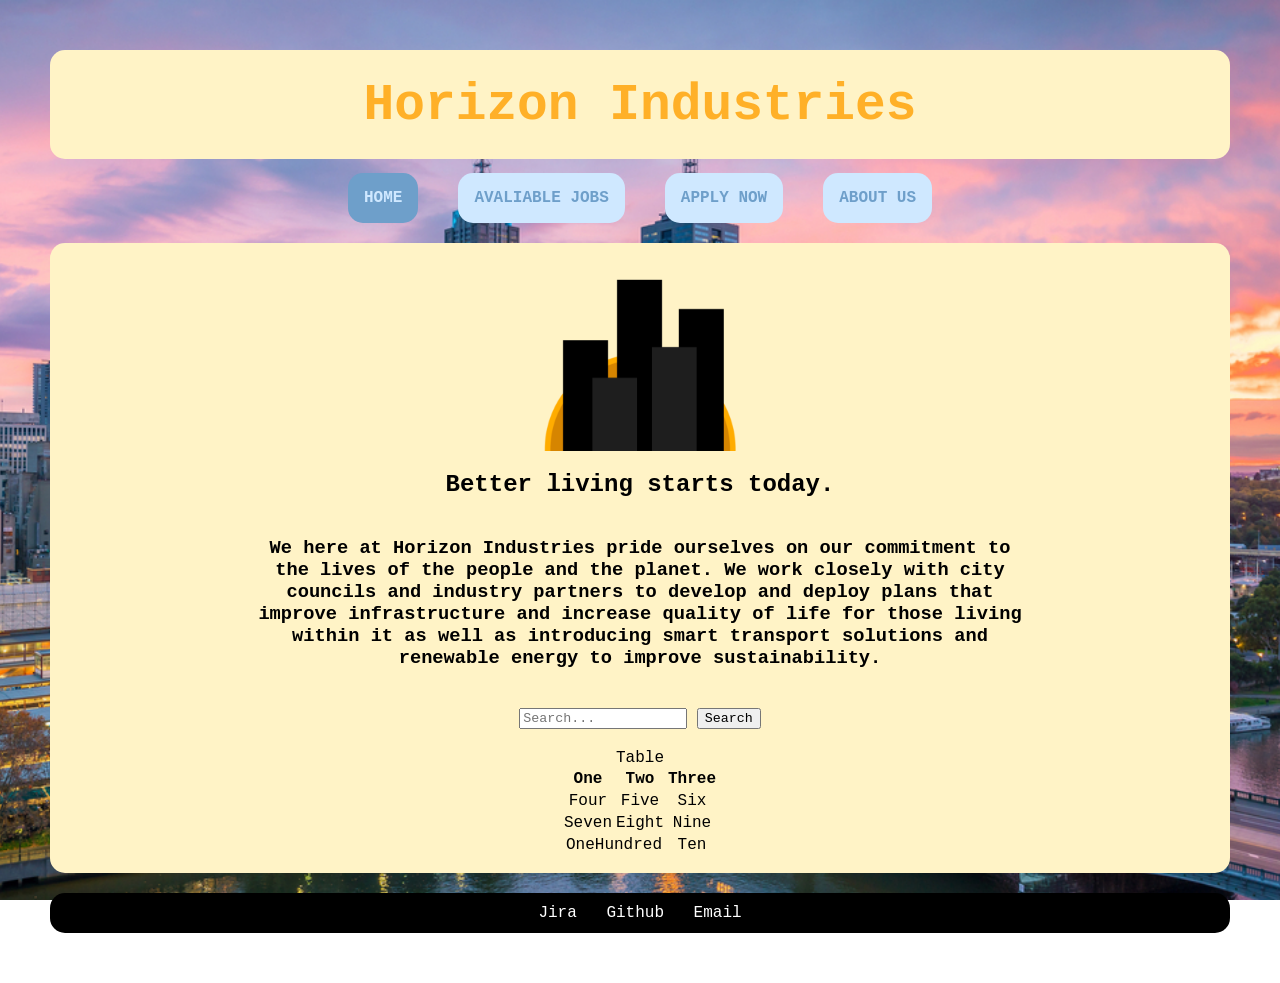
<file: index.html>
<!DOCTYPE html>
<html lang="en">
    <head>
    <meta charset="utf-8">
    <meta name="description" content="The landing page for Horizon Industries' job application site">
    <meta name="keywords" content="application, jobs, apply, work, Horizon Industries">
    <meta name="author" content="Daniel Colegrove">
    <title>Welcome!</title>
    <link rel="stylesheet" href="styles/styles.css">
        <style>
            footer {
                display: flex; /* Makes the footer container a flexbox */
                height: 40px;
                background-color: black;
                color: aliceblue;
                align-items: center;
                justify-content: center;
                border-radius: 15px; /* Curves the edges of the footer */
                margin-top: 20px;
            }

            footer ul {
                list-style-type: none; /* Remove bullet points */
                padding: 0;
                margin: 0;
                overflow: hidden;
            }

            footer li {
                display: inline; /* Display list items in a horizontal line */
                margin-left: 10px; /* Add some spacing between items */
                margin-right: 10px;
            }

            footer a {
                text-decoration: none;
                color: rgb(255, 255, 255);
            }

            footer a:hover {
                background-color: #aeaeae;
                color: #383838;
            }
        </style>
    </head>
    <body>
        <header>
            <h1>Horizon Industries</h1>
        </header>
        <nav>
            <a href="index.html" class="CurrentPage">HOME</a>
            <a href="jobs.html">AVALIABLE JOBS</a>
            <a href="apply.html">APPLY NOW</a>
            <a href="about.html">ABOUT US</a>
        </nav>
        <div id="Page" style="flex-flow: column;">
            <a href="images/logo.png">  <img src="images/logo.png" alt="Our logo" title="Logo" style="display: flex; height: 15vw;"></a>
            <h2>Better living starts today.</h2>
            <h3 style="width: clamp(50vw, 60vw, 100%);">We here at Horizon Industries pride ourselves on our commitment to the lives of the people and the planet. We work closely with city councils and industry partners to develop and deploy plans that improve infrastructure and increase quality of life for those living within it as well as introducing smart transport solutions and renewable energy to improve sustainability.</h3>
            <form action="search" method="GET" style="margin: 20px;">
                <input type="search" name="q" placeholder="Search..." aria-label="Search">
                <button type="submit">Search</button>
            </form>
            <table style="outline: 2px; outline-color: black;">
                <caption>Table</caption>
                <thead>
                    <tr>
                        <th>One</th>
                        <th>Two</th>
                        <th>Three</th>
                    </tr>
                </thead>
                <tbody>
                    <tr>
                        <td>Four</td>
                        <td>Five</td>
                        <td>Six</td>
                    </tr>
                    <tr>
                        <td>Seven</td>
                        <td>Eight</td>
                        <td>Nine</td>
                    </tr>
                </tbody>
                <tfoot>
                    <tr>   
                        <td colspan="2">OneHundred</td>
                        <td>Ten</td>
                    </tr>
                </tfoot>
            </table>
        </div>
        <footer>
            <ul>
                <li><a href="https://danielco.atlassian.net/jira/software/projects/PROJPT1/summary">Jira</a></li>
                <li><a href="https://github.com/105918849/Class-13-Group-2-Project.git">Github</a></li>
                <li><a href="mailto:info@horizonindustries.com">Email</a></li>
            </ul>
        </footer>
    </body>
</html>
</file>
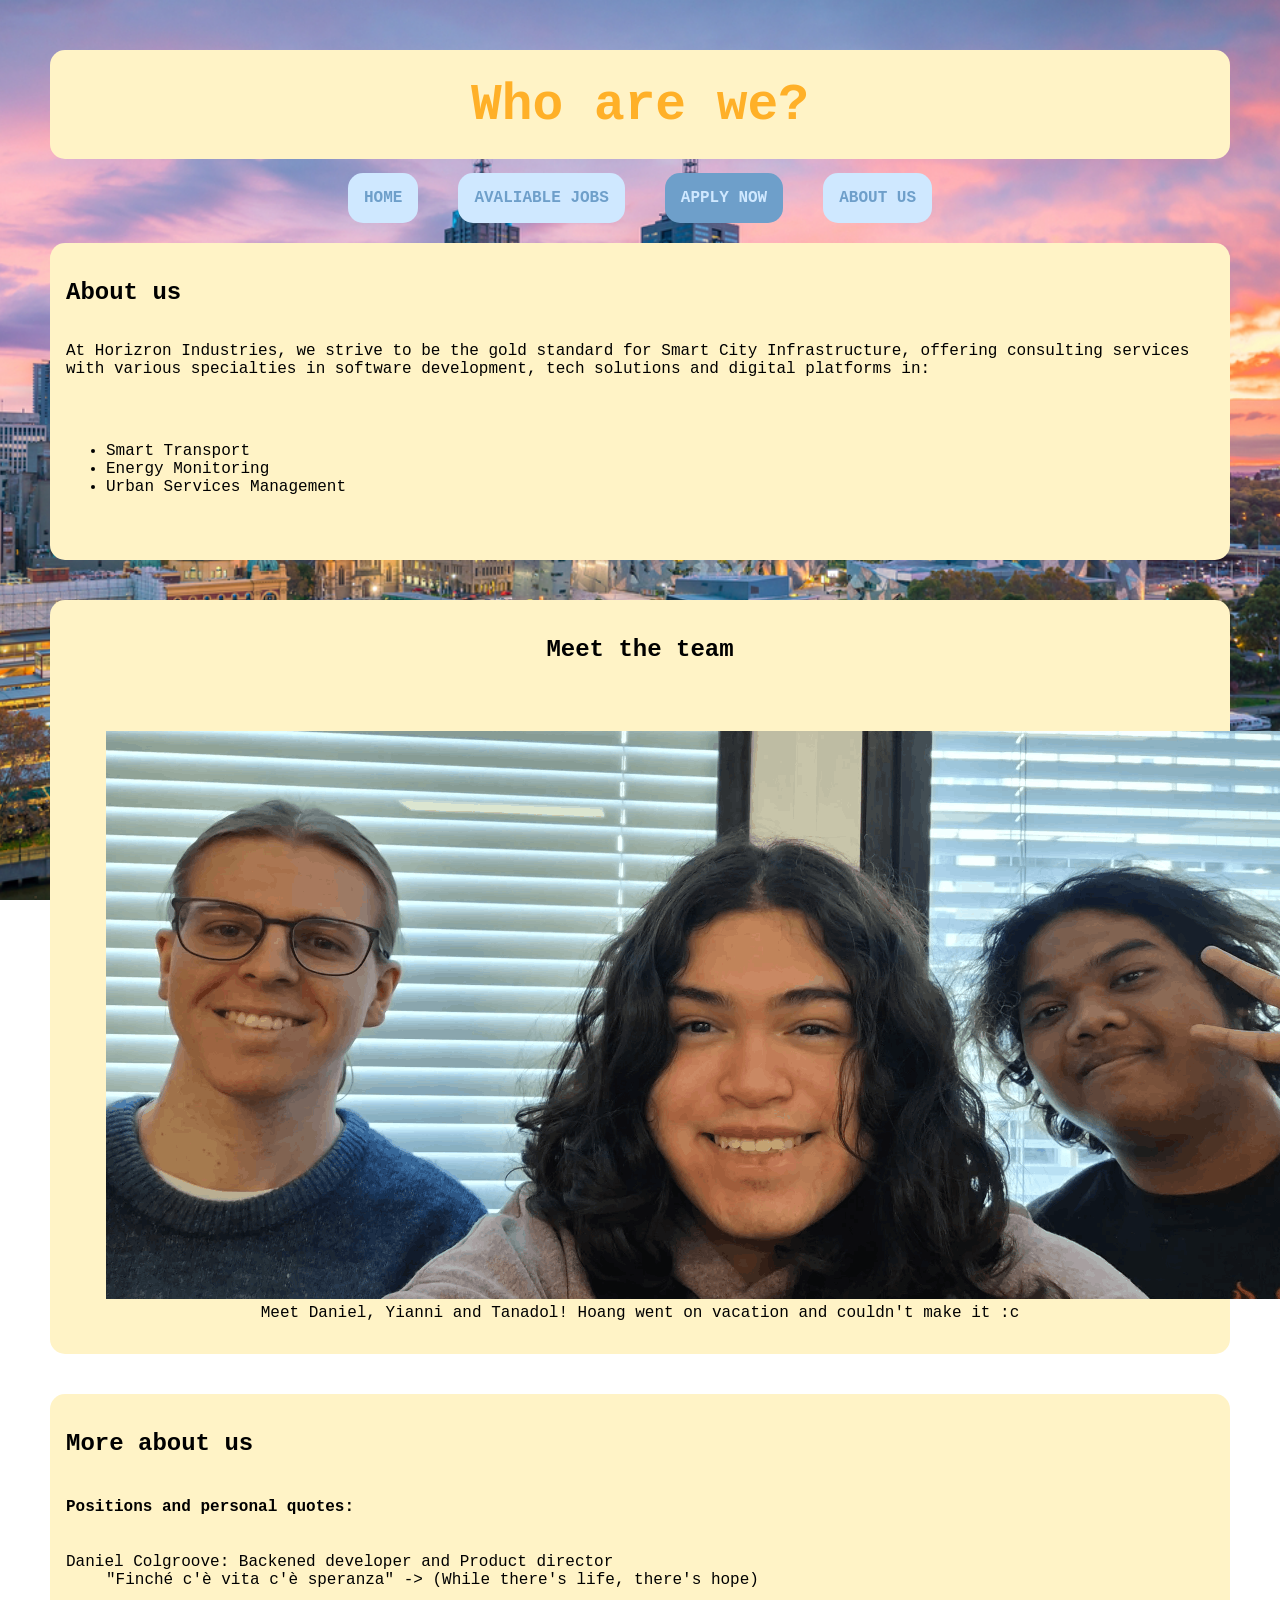
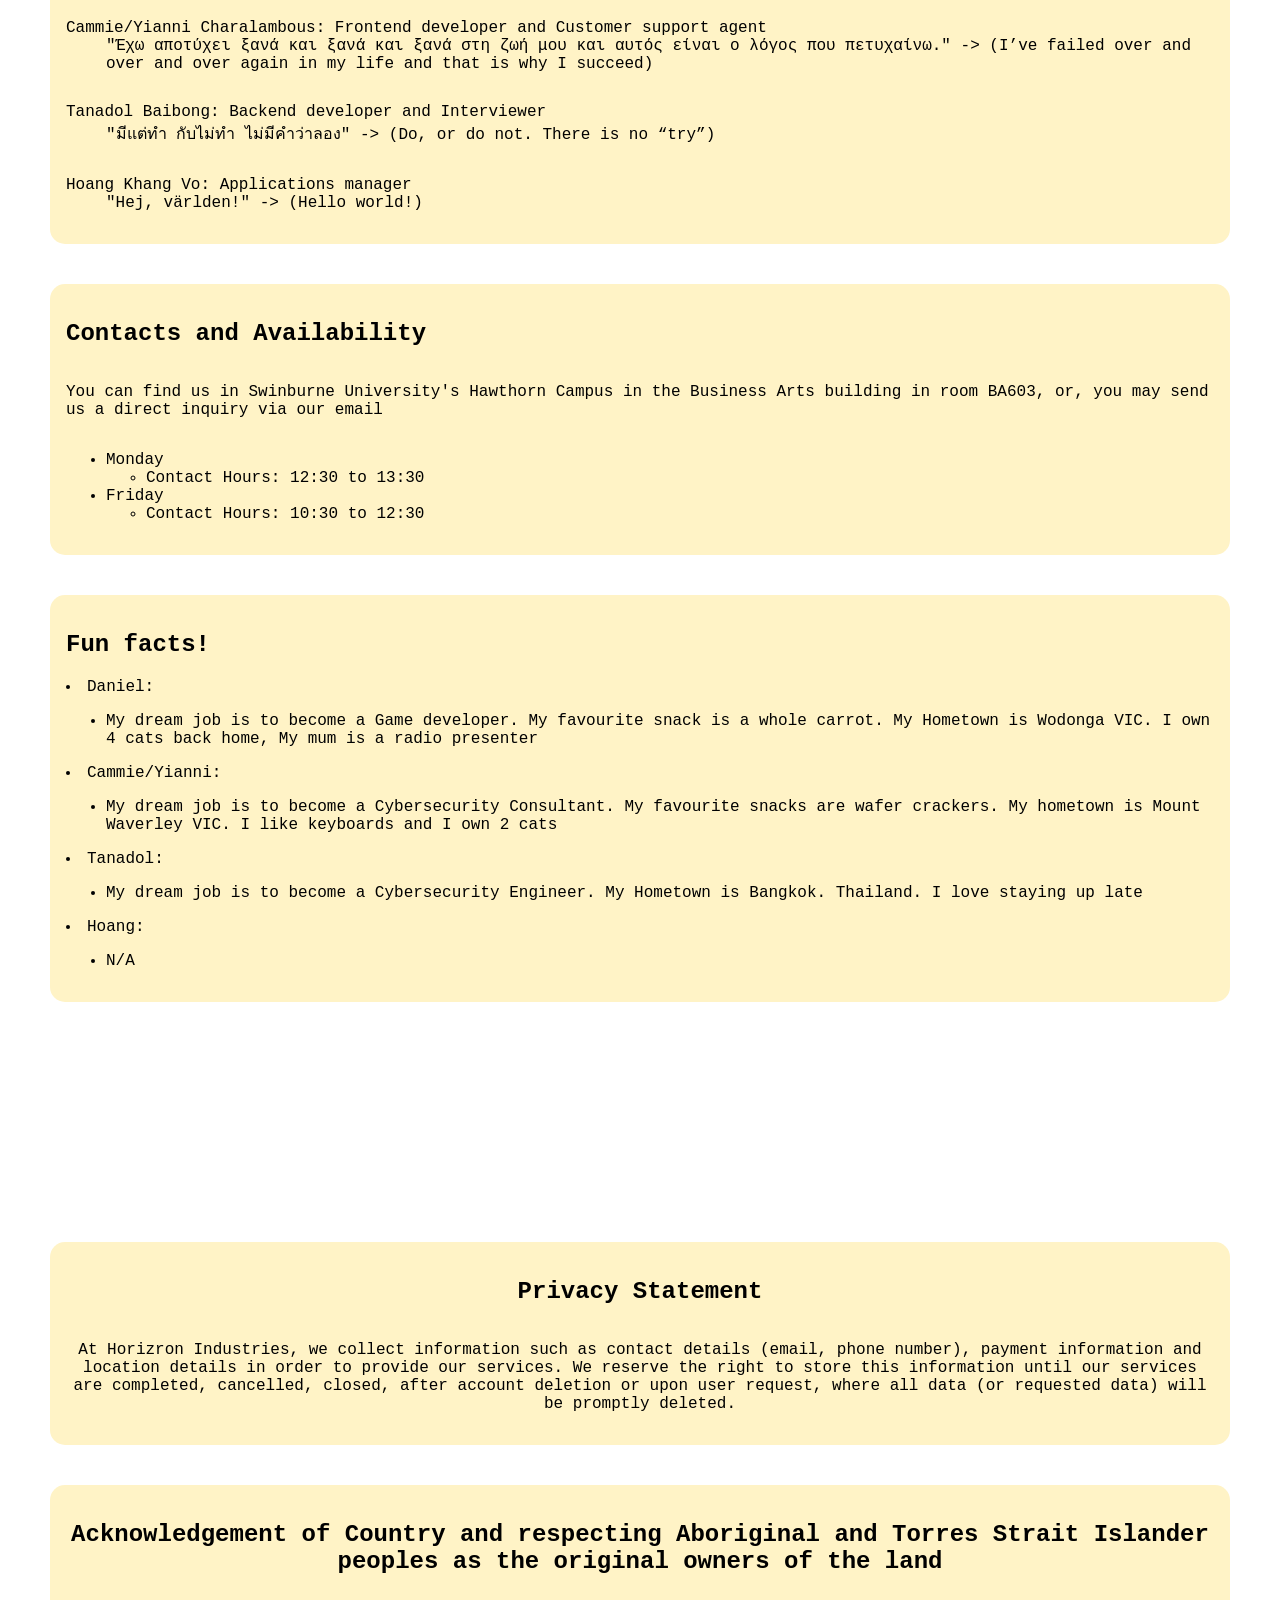
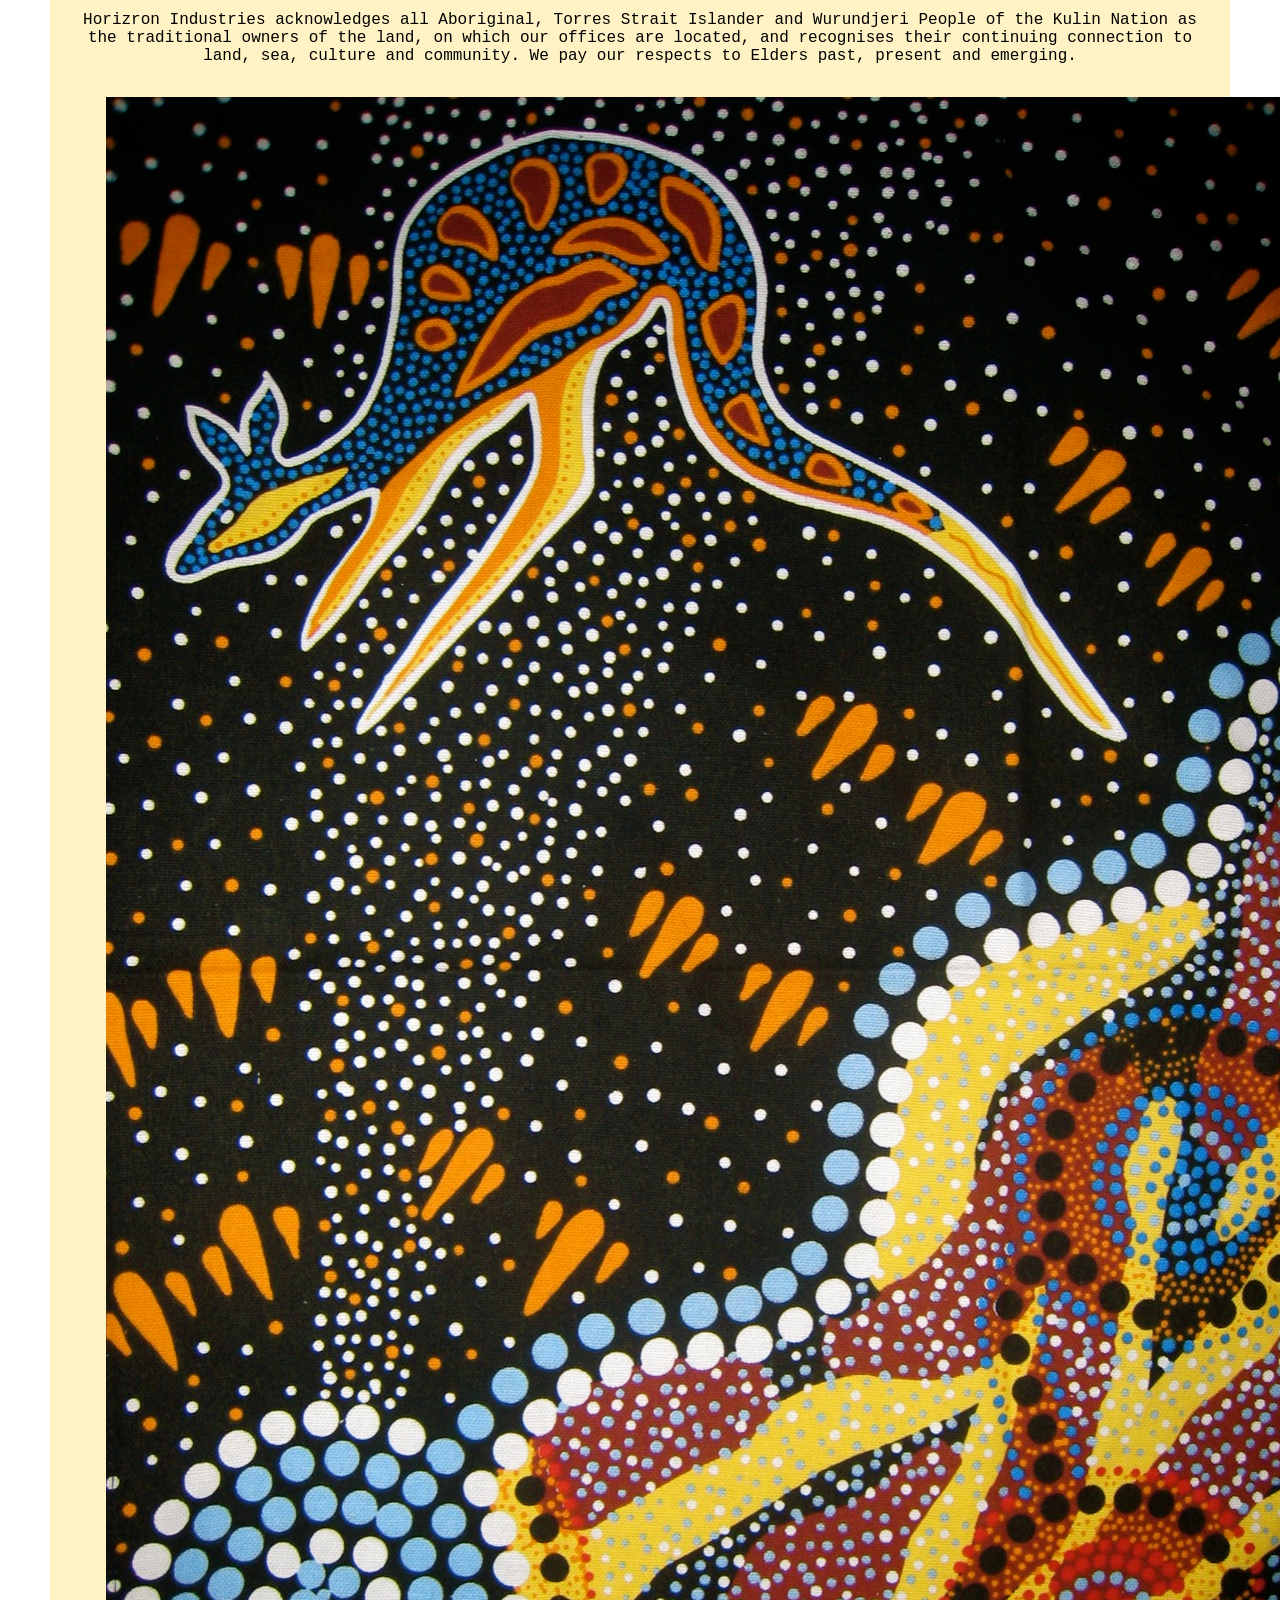
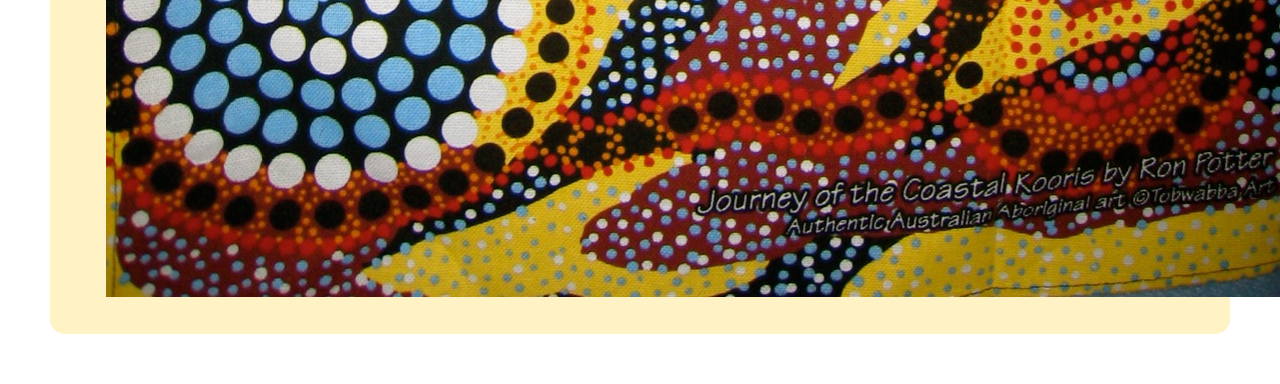
<file: about.html>
<!DOCTYPE html>
<html lang="en">
<head>
    <meta charset="UTF-8">
    <meta name="viewport" content="width=device-width, initial-scale=1.0">
    <meta name="description" content="About our smart city infrastructure company">
    <meta name="keywords" content="City, Smart, Technology, Infrastructure, Future, Building, Development, Mission">
    <meta name="author" content="106524661, Cammie/Yianni">
    <title>About Horizron Industries</title>
    <link rel="stylesheet" href="styles/styles.css">
        <style>
            #Page {
                display: flex;
                flex-direction: column;
                flex-wrap: nowrap;
                justify-content: space-evenly;
                align-items: stretch;
                align-content: normal;
            }

            #Details {
                display: flex;
                flex-direction: row;
                flex-wrap: nowrap;
                justify-content: space-between;
                align-content: normal;
            }

            fieldset {
                border-color: rgb(255, 176, 40);
            }
        </style>
</head> 
<body>
       <header>
            <h1>Who are we?</h1>
        </header>
        <nav>
            <a href="index.html">HOME</a>
            <a href="jobs.html">AVALIABLE JOBS</a>
            <a href="apply.html" class="CurrentPage">APPLY NOW</a>
            <a href="about.html">ABOUT US</a>
        </nav>
    <section>
        <div id="Details" style="flex-flow: column;">
        <h2>About us</h2>
            <p>
                At Horizron Industries, we strive to be the gold standard for Smart City Infrastructure, offering consulting services with various specialties in software development, tech solutions and digital platforms in:
            </p>
            <p>
                <ul>
                    <li>Smart Transport</li>
                    <li>Energy Monitoring</li>
                    <li>Urban Services Management</li>
                </ul>
            </p>
        </div>
    </section>

    <div style="height: 40px;"></div>

    <section>
        <div id="Page" style="flex-flow: column;">
        <h2>Meet the team</h2>
            <p></p>
            <figure>
                <img id="groupphoto" src="images/group.png" alt="A group photo showcasing Daniel, Yianni and Tanadol">
                <figcaption>Meet Daniel, Yianni and Tanadol! Hoang went on vacation and couldn't make it :c</figcaption>
            </figure>
        </div>
    </section>

    <div style="height: 40px;"></div>

    <section>
        <div id="Details" style="flex-flow: column;">
        <h2>More about us</h2>
            <h4>Positions and personal quotes:</h4>
                <dl>
                    <dt>Daniel Colgroove: Backened developer and Product director</dt>
                    <dd>"Finché c'è vita c'è speranza" -> (While there's life, there's hope)</dd>
<div style="height: 30px;"></div>
                    <dt>Cammie/Yianni Charalambous: Frontend developer and Customer support agent</dt>
                    <!--credit https://www.greekpod101.com/blog/2021/03/04/greek-quotes/-->
                    <dd>"Έχω αποτύχει ξανά και ξανά και ξανά στη ζωή μου και αυτός είναι ο λόγος που πετυχαίνω." -> (I’ve failed over and over and over again in my life and that is why I succeed)</dd>
<div style="height: 30px;"></div>
                    <dt>Tanadol Baibong: Backend developer and Interviewer</dt>
                    <dd>"มีแต่ทำ กับไม่ทำ ไม่มีคำว่าลอง" -> (Do, or do not. There is no “try”)</dd>
<div style="height: 30px;"></div>
                    <dt>Hoang Khang Vo: Applications manager</dt>
                    <!--credit https://www.deepl.com/en/translator-->
                    <dd>"Hej, världen!" -> (Hello world!)</dd>
                </dl>
        </div>
    </section>

<div style="height: 40px;"></div>

    <section>
        <div id="Details" style="flex-flow: column;">
        <h2>Contacts and Availability</h2>
            <p>You can find us in Swinburne University's Hawthorn Campus in the Business Arts building in room BA603, or, you may send us a direct inquiry via our email</p>
            <ul>
                <li>Monday
                    <ul>
                        <li>Contact Hours: <time>12:30</time> to <time>13:30</time></li>
                    </ul>
                </li>
                <li>Friday
                    <ul>
                        <li>Contact Hours: <time>10:30</time> to <time>12:30</time></li>
                    </ul>
                </li>
            </ul>
        </div>
    </section>

<div style="height: 40px;"></div>

    <section>
        <div id="Details" style="flex-flow: column;">
        <h1>Fun facts!</h1>
                <li>Daniel:
                    <ul>
                        <li>My dream job is to become a Game developer. My favourite snack is a whole carrot. My Hometown is Wodonga VIC. I own 4 cats back home, My mum is a radio presenter</li>
                    </ul>
                </li>
                <li>Cammie/Yianni:
                    <ul>
                        <li>My dream job is to become a Cybersecurity Consultant. My favourite snacks are wafer crackers. My hometown is Mount Waverley VIC. I like keyboards and I own 2 cats</li>
                    </ul>
                </li>
                <li>Tanadol:
                    <ul>
                        <li>My dream job is to become a Cybersecurity Engineer. My Hometown is Bangkok. Thailand. I love staying up late</li>
                    </ul>
                </li>
                <li>Hoang:
                    <ul>
                        <li>N/A</li>
                    </ul>
                </li>
            </ul>
        </div>
    </section>

    <div style="height: 240px;"></div>

    <section>
        <div id="Page" style="flex-flow: column;">
        <h2>Privacy Statement</h2>
        <p>At Horizron Industries, we collect information such as contact details (email, phone number), payment information and location details in order to provide our services. We reserve the right to store this information until our services are completed, cancelled, closed, after account deletion or upon user request, where all data (or requested data) will be promptly deleted.</p>
       </div>
    </section>

<div style="height: 40px;"></div>

    <section>
        <div id="Page" style="flex-flow: column;">
            <h1>Acknowledgement of Country and respecting Aboriginal and Torres Strait Islander peoples as the original owners of the land</h1>
                <p>Horizron Industries acknowledges all Aboriginal, Torres Strait Islander and Wurundjeri People of the Kulin Nation as the traditional owners of the land, on which our offices are located, and recognises their continuing connection to land, sea, culture and community. We pay our respects to Elders past, present and emerging.</p>
                    <aside>
                        <figure>
                            <!--credit https://www.flickr.com/photos/cogdog/1633371567-->
                            <img id="painting" src="images/painting.jpg" alt="Painting">
                            <figcaption></figcaption>
                        </figure>
                    </aside>
            </div>
    </section>
</body>
</html>
</file>
<file: styles/styles.css>
html {
    background-image: url(../images/background.jpg); /* Image sourced from shutterstock.com */
    background-repeat: no-repeat; /* Prevents the image from tiling */
    background-size: cover; /* Scales image to fill the page without distortion */
    background-position: center; /* Centers the image within the element */
    background-attachment: fixed; /* Keeps background fixed during scroll */
}

* {
    font-family: 'Courier New', Courier, monospace;
}

body {
    margin: 50px;
}

header {
    font-size: clamp(1em, 2vw, 2vw);
    text-align: center;
    background-color: rgb(255, 243, 198);
    border-radius: 15px; /* Curves the edges of the header */
}

header h1 {
    color: rgb(255, 176, 40);
    text-align: center;
    padding: 0.5em;
}

nav {
    display: flex;
    justify-content: center;
}

nav a {
    text-decoration: none; /* Removes underline */
    background-color: rgb(207, 232, 255);
    display: flex;
    padding: 1em;
    border-radius: 15px;
    margin: 20px;
    margin-top: -20px;
    color: rgb(110, 159, 202);
    font-weight: bold;
}

nav a:hover{
    background-color: rgb(158, 176, 194);
	color: rgb(67, 109, 145);
}

.CurrentPage {
	background-color: rgb(110, 159, 202);
	color: rgb(207, 232, 255);
}

.CurrentPage:hover {
    background-color: rgb(67, 109, 145);
	color: rgb(158, 176, 194);
}

#Page {
    display: flex; /* Makes the page container a flexbox */
    padding: 1em;
    background-color: rgb(255, 243, 198);
    align-items: center;
    text-align: center;
    border-radius: 15px; /* Curves the edges of the page */
}

#Details {
    display: flex; /* Makes the page container a flexbox */
    padding: 1em;
    background-color: rgb(255, 243, 198);
    align-items: right;
    text-align: space-between;
    border-radius: 15px; /* Curves the edges of the page */
}

.page {
    display: inline-block;
}

.look { 
    color: rgb(0, 0, 0);
    text-align: center;  
    text-decoration: underline;
    background-color: aliceblue;
    border: 10px dashed rgb(0, 0, 0);
}

.images {  
    margin: 50px;
}

.skills {
    font-weight: bold;
    text-decoration-line: underline;
}

#job1 { 
    font-size: 18px;
    float: left;
    width: 25%;
    margin: 5em;
    padding: 5em;
    border: 10px groove rgb(0, 0, 0);
    background-color: rgb(255, 243, 198);
}

#architect {
    border: 2px solid black;
    border-radius: 15px;
    background-color: white;
    font-size: 35px;
    text-align: center;
    margin-bottom: 100px;
}

#job2 { 
    font-size: 18px;
    float: left;
    width: 25%;
    margin: 5em;
    padding: 5em;
    border: 10px groove rgb(0, 0, 0);
    background-color: rgb(255, 243, 198);

 }

 #manager {
    border: 2px solid black;
    border-radius: 15px;
    background-color: white;
    font-size: 35px;
    text-align: center;
    margin-bottom: 115px;
    
 }

 .response {
    font-weight: bold;
    text-decoration: underline;
}

 .buttons {
    color: black;
    text-decoration:solid;
    text-align: center;
    background-color: rgb(255, 248, 248);
    border: 3px solid black;
    font-size: 20px;
    padding: 0.5em;
    cursor: pointer;
    margin-top:100px;
    margin-left: 100px;
 }

 button a {
    text-decoration: none;
    color: black;
    font-weight: bold;
 }

 .buttons:hover {
    background-color: rgb(199, 239, 214);
 }
</file>
